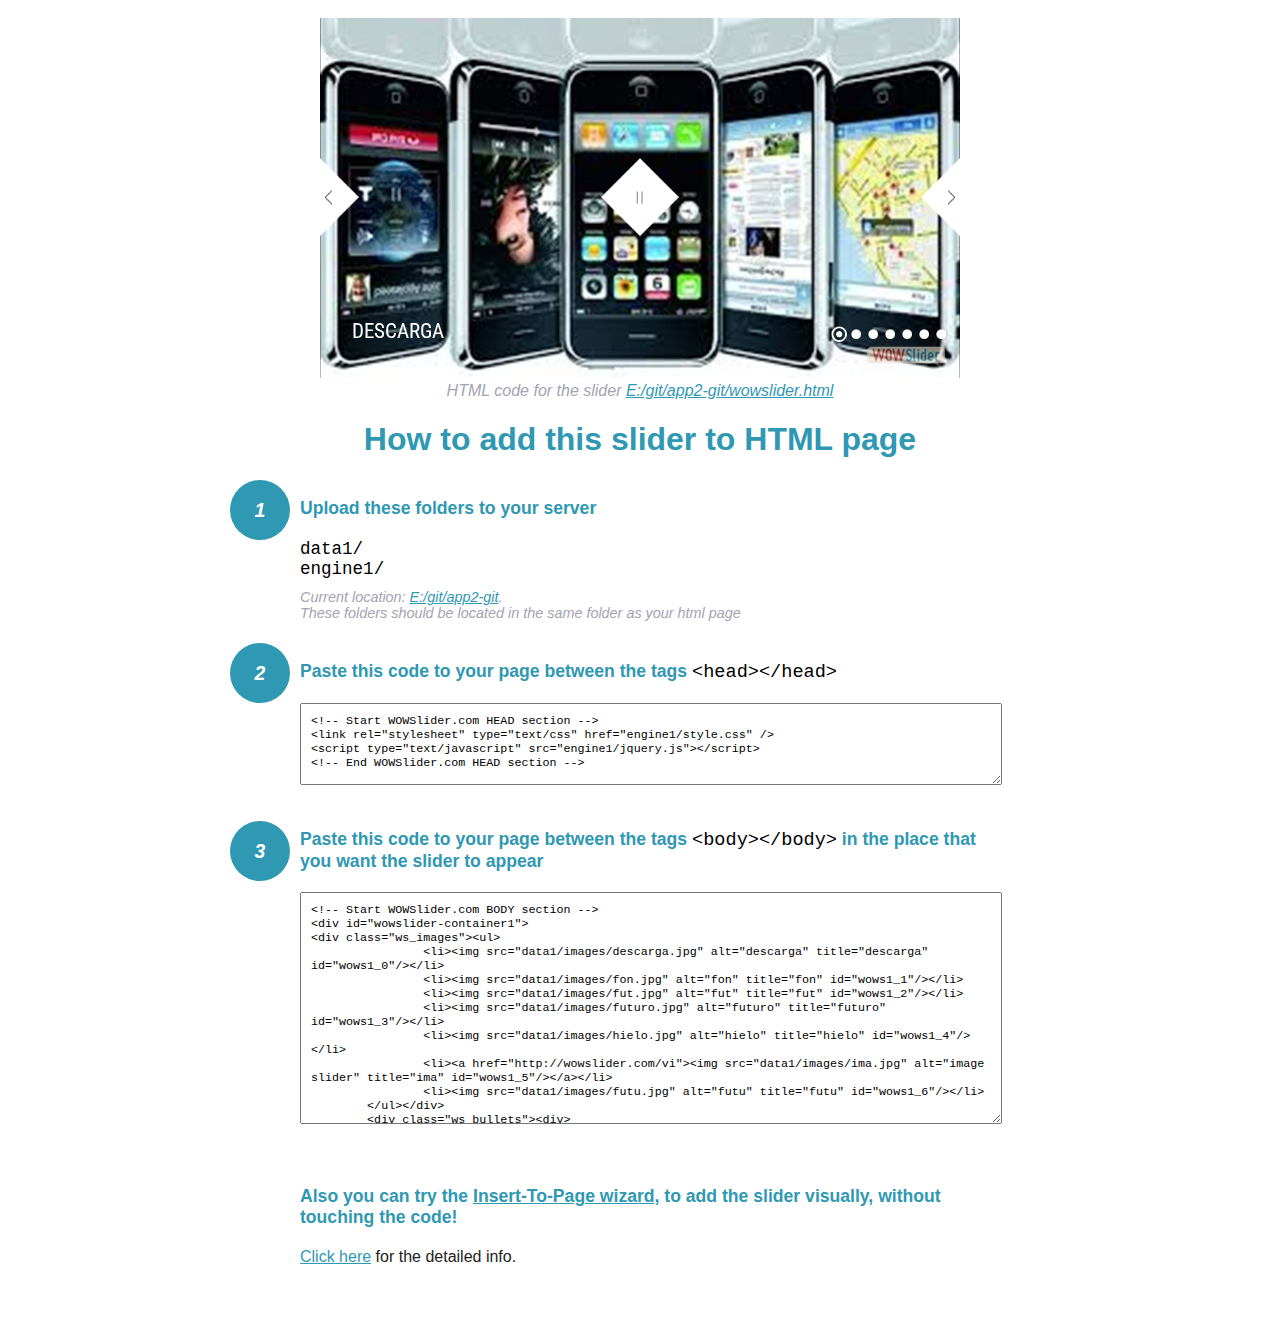
<file: wowslider-howto.html>
<!DOCTYPE html>
<html>
<head>
	<title>WOWSlider</title>
	<meta http-equiv="content-type" content="text/html; charset=utf-8" />
	<meta name="description" content="WOWSlider" />
	
	<!-- Start WOWSlider.com HEAD section --> <!-- add to the <head> of your page -->
	<link rel="stylesheet" type="text/css" href="engine1/style.css" />
	<script type="text/javascript" src="engine1/jquery.js"></script>
	<!-- End WOWSlider.com HEAD section -->


<style>
.instuction {
	font-family: sans-serif, Arial;
	display: block;
	margin: 0 auto;
	max-width: 820px;
	width: 100%;
	padding: 0 70px;
	color: #222;
	-webkit-box-sizing: border-box;
	-moz-box-sizing: border-box;
	box-sizing: border-box;
}
.instuction h1 img {
	max-width: 170px;
	vertical-align: middle;
	margin-bottom: 10px;
}
.instuction h1 {
	color: #2F98B3;
	text-align: center;
}
.instuction h2 {
	position: relative;
	font-size: 1.1em;
	color: #2F98B3;
	margin-bottom: 20px;
	margin-top: 40px;
}
.instuction h2 span.num {
	position: absolute;
	left: -70px;
	top: -18px;
	display: inline-block;
	vertical-align: middle;
	font-style: italic;
	font-size: 1.1em;
	width: 60px;
	height: 60px;
	line-height: 60px;
	text-align: center;
	background: #2F98B3;
	color: #fff;
	border-radius: 50%;
}
.instuction .mono {
	color: #000;
	font-family: monospace;
	font-size: 1.3em;
	font-weight: normal;
}
.instuction li.mono {
	font-size: 1.5em;
}

.instuction ul {
	font-size: 0.9em;
	margin-top: 0;
	padding-left: 0;
	list-style: none;
}
.instuction .note {
	color: #A3A3B2;
	font-style: italic;
	padding-top: 10px;
}
.instuction p.note {
	text-align: center;
	padding-top: 0;
	margin-top: 4px;
}
.instuction textarea {
	font-size: 0.9em;
	min-height: 60px;
	padding: 10px;
	margin: 0;
	overflow: auto;
	max-width: 100%;
	width: 100%;
}
.instuction a,
.instuction a:visited {
	color: #2F98B3;
}
</style>


</head>
<body style="margin:auto">

<br>

<!-- Start WOWSlider.com BODY section --> <!-- add to the <body> of your page -->
<div id="wowslider-container1">
<div class="ws_images"><ul>
		<li><img src="data1/images/descarga.jpg" alt="descarga" title="descarga" id="wows1_0"/></li>
		<li><img src="data1/images/fon.jpg" alt="fon" title="fon" id="wows1_1"/></li>
		<li><img src="data1/images/fut.jpg" alt="fut" title="fut" id="wows1_2"/></li>
		<li><img src="data1/images/futuro.jpg" alt="futuro" title="futuro" id="wows1_3"/></li>
		<li><img src="data1/images/hielo.jpg" alt="hielo" title="hielo" id="wows1_4"/></li>
		<li><a href="http://wowslider.com/vi"><img src="data1/images/ima.jpg" alt="image slider" title="ima" id="wows1_5"/></a></li>
		<li><img src="data1/images/futu.jpg" alt="futu" title="futu" id="wows1_6"/></li>
	</ul></div>
	<div class="ws_bullets"><div>
		<a href="#" title="descarga"><span><img src="data1/tooltips/descarga.jpg" alt="descarga"/>1</span></a>
		<a href="#" title="fon"><span><img src="data1/tooltips/fon.jpg" alt="fon"/>2</span></a>
		<a href="#" title="fut"><span><img src="data1/tooltips/fut.jpg" alt="fut"/>3</span></a>
		<a href="#" title="futuro"><span><img src="data1/tooltips/futuro.jpg" alt="futuro"/>4</span></a>
		<a href="#" title="hielo"><span><img src="data1/tooltips/hielo.jpg" alt="hielo"/>5</span></a>
		<a href="#" title="ima"><span><img src="data1/tooltips/ima.jpg" alt="ima"/>6</span></a>
		<a href="#" title="futu"><span><img src="data1/tooltips/futu.jpg" alt="futu"/>7</span></a>
	</div></div><div class="ws_script" style="position:absolute;left:-99%"><a href="http://wowslider.com/vi">slider</a> by WOWSlider.com v8.7</div>
<div class="ws_shadow"></div>
</div>	
<script type="text/javascript" src="engine1/wowslider.js"></script>
<script type="text/javascript" src="engine1/script.js"></script>
<!-- End WOWSlider.com BODY section -->


<div class="instuction">
	<p class="note">HTML code for the slider <a href="file:///E:/git/app2-git/wowslider.html">E:/git/app2-git/wowslider.html</a></p>

	<h1>
		How to add this slider to HTML page
	</h1>

	<h2><span class="num">1</span> Upload these folders to your server</h2>
	<ul>
		<li class="mono">data1/</li>
		<li class="mono">engine1/</li>
		<li class="note">Current location: <a href="file:///E:/git/app2-git">E:/git/app2-git</a>. <br>These folders should be located in the same folder as your html page</li>
	</ul>

	<h2><span class="num">2</span> Paste this code to your page between the tags <span class="mono">&lt;head&gt;&lt;/head&gt;</span></h2>
	<textarea onclick="this.select()">&lt;!-- Start WOWSlider.com HEAD section --&gt;
&lt;link rel=&quot;stylesheet&quot; type=&quot;text/css&quot; href=&quot;engine1/style.css&quot; /&gt;
&lt;script type=&quot;text/javascript&quot; src=&quot;engine1/jquery.js&quot;&gt;&lt;/script&gt;
&lt;!-- End WOWSlider.com HEAD section --&gt;</textarea>


	<h2><span class="num" style="top: -8px;">3</span> Paste this code to your page between the tags <span class="mono">&lt;body&gt;&lt;/body&gt;</span> in the place that you want the slider to appear</h2>
	<textarea onclick="this.select()" rows="15">&lt;!-- Start WOWSlider.com BODY section --&gt;
&lt;div id=&quot;wowslider-container1&quot;&gt;
&lt;div class=&quot;ws_images&quot;&gt;&lt;ul&gt;
		&lt;li&gt;&lt;img src=&quot;data1/images/descarga.jpg&quot; alt=&quot;descarga&quot; title=&quot;descarga&quot; id=&quot;wows1_0&quot;/&gt;&lt;/li&gt;
		&lt;li&gt;&lt;img src=&quot;data1/images/fon.jpg&quot; alt=&quot;fon&quot; title=&quot;fon&quot; id=&quot;wows1_1&quot;/&gt;&lt;/li&gt;
		&lt;li&gt;&lt;img src=&quot;data1/images/fut.jpg&quot; alt=&quot;fut&quot; title=&quot;fut&quot; id=&quot;wows1_2&quot;/&gt;&lt;/li&gt;
		&lt;li&gt;&lt;img src=&quot;data1/images/futuro.jpg&quot; alt=&quot;futuro&quot; title=&quot;futuro&quot; id=&quot;wows1_3&quot;/&gt;&lt;/li&gt;
		&lt;li&gt;&lt;img src=&quot;data1/images/hielo.jpg&quot; alt=&quot;hielo&quot; title=&quot;hielo&quot; id=&quot;wows1_4&quot;/&gt;&lt;/li&gt;
		&lt;li&gt;&lt;a href=&quot;http://wowslider.com/vi&quot;&gt;&lt;img src=&quot;data1/images/ima.jpg&quot; alt=&quot;image slider&quot; title=&quot;ima&quot; id=&quot;wows1_5&quot;/&gt;&lt;/a&gt;&lt;/li&gt;
		&lt;li&gt;&lt;img src=&quot;data1/images/futu.jpg&quot; alt=&quot;futu&quot; title=&quot;futu&quot; id=&quot;wows1_6&quot;/&gt;&lt;/li&gt;
	&lt;/ul&gt;&lt;/div&gt;
	&lt;div class=&quot;ws_bullets&quot;&gt;&lt;div&gt;
		&lt;a href=&quot;#&quot; title=&quot;descarga&quot;&gt;&lt;span&gt;&lt;img src=&quot;data1/tooltips/descarga.jpg&quot; alt=&quot;descarga&quot;/&gt;1&lt;/span&gt;&lt;/a&gt;
		&lt;a href=&quot;#&quot; title=&quot;fon&quot;&gt;&lt;span&gt;&lt;img src=&quot;data1/tooltips/fon.jpg&quot; alt=&quot;fon&quot;/&gt;2&lt;/span&gt;&lt;/a&gt;
		&lt;a href=&quot;#&quot; title=&quot;fut&quot;&gt;&lt;span&gt;&lt;img src=&quot;data1/tooltips/fut.jpg&quot; alt=&quot;fut&quot;/&gt;3&lt;/span&gt;&lt;/a&gt;
		&lt;a href=&quot;#&quot; title=&quot;futuro&quot;&gt;&lt;span&gt;&lt;img src=&quot;data1/tooltips/futuro.jpg&quot; alt=&quot;futuro&quot;/&gt;4&lt;/span&gt;&lt;/a&gt;
		&lt;a href=&quot;#&quot; title=&quot;hielo&quot;&gt;&lt;span&gt;&lt;img src=&quot;data1/tooltips/hielo.jpg&quot; alt=&quot;hielo&quot;/&gt;5&lt;/span&gt;&lt;/a&gt;
		&lt;a href=&quot;#&quot; title=&quot;ima&quot;&gt;&lt;span&gt;&lt;img src=&quot;data1/tooltips/ima.jpg&quot; alt=&quot;ima&quot;/&gt;6&lt;/span&gt;&lt;/a&gt;
		&lt;a href=&quot;#&quot; title=&quot;futu&quot;&gt;&lt;span&gt;&lt;img src=&quot;data1/tooltips/futu.jpg&quot; alt=&quot;futu&quot;/&gt;7&lt;/span&gt;&lt;/a&gt;
	&lt;/div&gt;&lt;/div&gt;&lt;div class=&quot;ws_script&quot; style=&quot;position:absolute;left:-99%&quot;&gt;&lt;a href=&quot;http://wowslider.com/vi&quot;&gt;slider&lt;/a&gt; by WOWSlider.com v8.7&lt;/div&gt;
&lt;div class=&quot;ws_shadow&quot;&gt;&lt;/div&gt;
&lt;/div&gt;	
&lt;script type=&quot;text/javascript&quot; src=&quot;engine1/wowslider.js&quot;&gt;&lt;/script&gt;
&lt;script type=&quot;text/javascript&quot; src=&quot;engine1/script.js&quot;&gt;&lt;/script&gt;
&lt;!-- End WOWSlider.com BODY section --&gt;</textarea>

<br><br>
<h2>Also you can try the <a href="http://wowslider.com/help/add-wowslider-to-page-2.html" target="_blank">Insert-To-Page wizard</a>, to add the slider visually, without touching the code!</h2>
<p>
	<a href="http://wowslider.com/help/add-wowslider-to-page-2.html" target="_blank">Click here</a> for the detailed info.
</p>
</div>

<br><br>
</body>
</html>
</file>
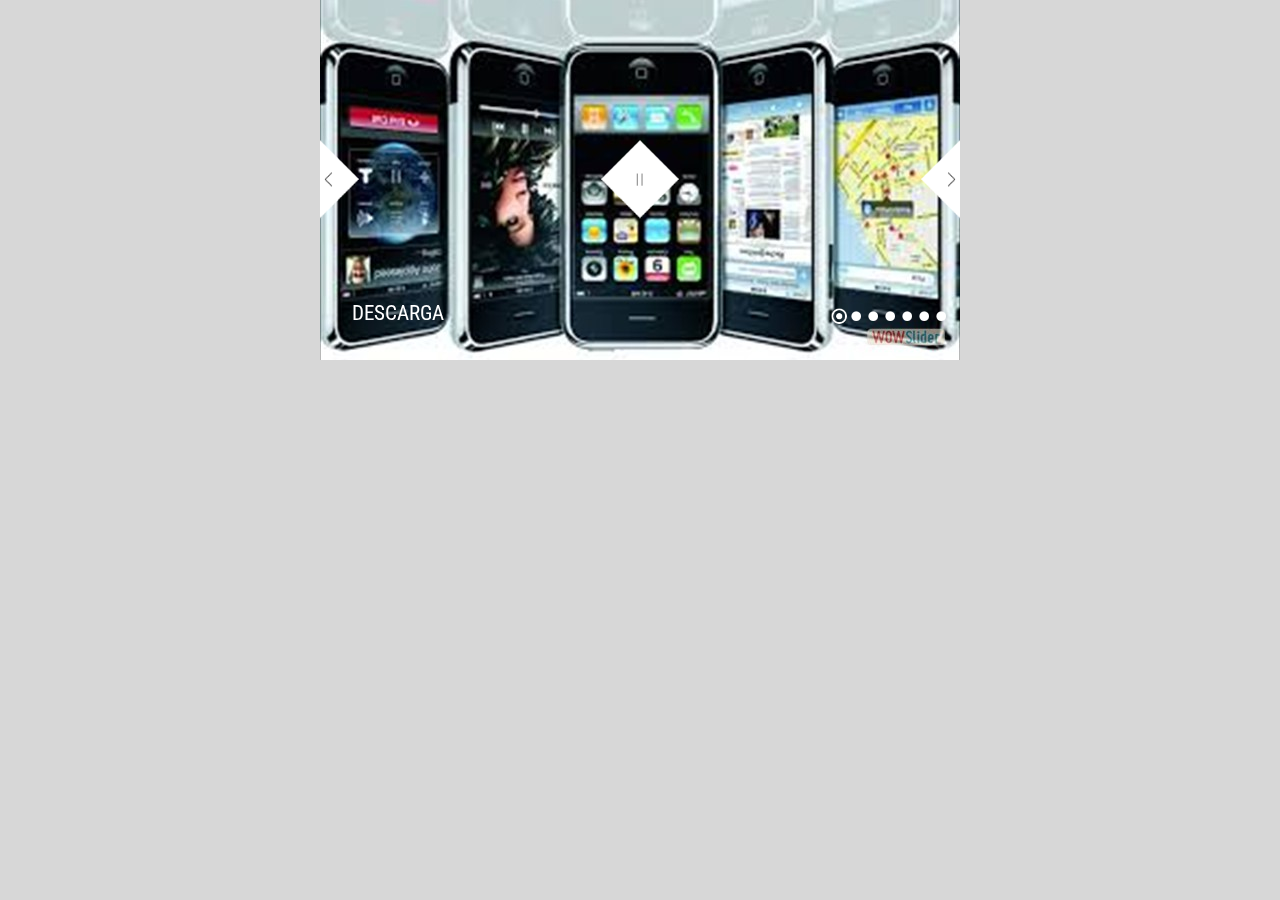
<file: wowslider.html>
<!DOCTYPE html>
<html>
<head>
	<title>Slider</title>
	<meta http-equiv="content-type" content="text/html; charset=utf-8" />
	<meta name="description" content="Made with WOW Slider - Create beautiful, responsive image sliders in a few clicks. Awesome skins and animations. Slider" />
	
	<!-- Start WOWSlider.com HEAD section --> <!-- add to the <head> of your page -->
	<link rel="stylesheet" type="text/css" href="engine1/style.css" />
	<script type="text/javascript" src="engine1/jquery.js"></script>
	<!-- End WOWSlider.com HEAD section -->

</head>
<body style="background-color:#d7d7d7;margin:auto">
	
	<!-- Start WOWSlider.com BODY section --> <!-- add to the <body> of your page -->
	<div id="wowslider-container1">
	<div class="ws_images"><ul>
		<li><img src="data1/images/descarga.jpg" alt="descarga" title="descarga" id="wows1_0"/></li>
		<li><img src="data1/images/fon.jpg" alt="fon" title="fon" id="wows1_1"/></li>
		<li><img src="data1/images/fut.jpg" alt="fut" title="fut" id="wows1_2"/></li>
		<li><img src="data1/images/futuro.jpg" alt="futuro" title="futuro" id="wows1_3"/></li>
		<li><img src="data1/images/hielo.jpg" alt="hielo" title="hielo" id="wows1_4"/></li>
		<li><a href="http://wowslider.com/vi"><img src="data1/images/ima.jpg" alt="image slider" title="ima" id="wows1_5"/></a></li>
		<li><img src="data1/images/futu.jpg" alt="futu" title="futu" id="wows1_6"/></li>
	</ul></div>
	<div class="ws_bullets"><div>
		<a href="#" title="descarga"><span><img src="data1/tooltips/descarga.jpg" alt="descarga"/>1</span></a>
		<a href="#" title="fon"><span><img src="data1/tooltips/fon.jpg" alt="fon"/>2</span></a>
		<a href="#" title="fut"><span><img src="data1/tooltips/fut.jpg" alt="fut"/>3</span></a>
		<a href="#" title="futuro"><span><img src="data1/tooltips/futuro.jpg" alt="futuro"/>4</span></a>
		<a href="#" title="hielo"><span><img src="data1/tooltips/hielo.jpg" alt="hielo"/>5</span></a>
		<a href="#" title="ima"><span><img src="data1/tooltips/ima.jpg" alt="ima"/>6</span></a>
		<a href="#" title="futu"><span><img src="data1/tooltips/futu.jpg" alt="futu"/>7</span></a>
	</div></div><div class="ws_script" style="position:absolute;left:-99%"><a href="http://wowslider.com/vi">slider</a> by WOWSlider.com v8.7</div>
	<div class="ws_shadow"></div>
	</div>	
	<script type="text/javascript" src="engine1/wowslider.js"></script>
	<script type="text/javascript" src="engine1/script.js"></script>
	<!-- End WOWSlider.com BODY section -->

</body>
</html>
</file>
<file: engine1/style.css>
/*
 *	generated by WOW Slider 8.7
 *	template Galaxy
 */
@import url(https://fonts.googleapis.com/css?family=Roboto+Condensed&subset=latin,cyrillic,latin-ext);
#wowslider-container1 { 
	display: table;
	zoom: 1; 
	position: relative;
	width: 100%;
	max-width: 640px;
	max-height:360px;
	margin:0px auto 0px;
	z-index:90;
	text-align:left; /* reset align=center */
	font-size: 10px;
	text-shadow: none; /* fix some user styles */

	/* reset box-sizing (to boostrap friendly) */
	-webkit-box-sizing: content-box;
	-moz-box-sizing: content-box;
	box-sizing: content-box; 
}
* html #wowslider-container1{ width:640px }
#wowslider-container1 .ws_images ul{
	position:relative;
	width: 10000%; 
	height:100%;
	left:0;
	list-style:none;
	margin:0;
	padding:0;
	border-spacing:0;
	overflow: visible;
	/*table-layout:fixed;*/
}
#wowslider-container1 .ws_images ul li{
	position: relative;
	width:1%;
	height:100%;
	line-height:0; /*opera*/
	overflow: hidden;
	float:left;
	/*font-size:0;*/
	padding:0 0 0 0 !important;
	margin:0 0 0 0 !important;
}

#wowslider-container1 .ws_images{
	position: relative;
	left:0;
	top:0;
	height:100%;
	max-height:360px;
	max-width: 640px;
	vertical-align: top;
	border:none;
	overflow: hidden;
}
#wowslider-container1 .ws_images ul a{
	width:100%;
	height:100%;
	max-height:360px;
	display:block;
	color:transparent;
}
#wowslider-container1 img{
	max-width: none !important;
}
#wowslider-container1 .ws_images .ws_list img,
#wowslider-container1 .ws_images > div > img{
	width:100%;
	border:none 0;
	max-width: none;
	padding:0;
	margin:0;
}
#wowslider-container1 .ws_images > div > img {
	max-height:360px;
}

#wowslider-container1 .ws_images iframe {
	position: absolute;
	z-index: -1;
}

#wowslider-container1 .ws-title > div {
	display: inline-block !important;
}

#wowslider-container1 a{ 
	text-decoration: none; 
	outline: none; 
	border: none; 
}

#wowslider-container1  .ws_bullets { 
	float: left;
	position:absolute;
	z-index:70;
}
#wowslider-container1  .ws_bullets div{
	position:relative;
	float:left;
	font-size: 0px;
}
/* compatibility with Joomla styles */
#wowslider-container1  .ws_bullets a {
	line-height: 0;
}

#wowslider-container1  .ws_script{
	display:none;
}
#wowslider-container1 sound, 
#wowslider-container1 object{
	position:absolute;
}

/* prevent some of users reset styles */
#wowslider-container1 .ws_effect {
	position: static;
	width: 100%;
	height: 100%;
}

#wowslider-container1 .ws_photoItem {
	border: 2em solid #fff;
	margin-left: -2em;
	margin-top: -2em;
}
#wowslider-container1 .ws_cube_side {
	background: #A6A5A9;
}


#wowslider-container1.ws_gestures {
	cursor: -webkit-grab;
	cursor: -moz-grab;
	cursor: url("[data-uri]"), move;
}
#wowslider-container1.ws_gestures.ws_grabbing {
	cursor: -webkit-grabbing;
	cursor: -moz-grabbing;
	cursor: url("[data-uri]"), move;
}

/* hide controls when video start play */
#wowslider-container1.ws_video_playing .ws_bullets,
#wowslider-container1.ws_video_playing .ws_fullscreen,
#wowslider-container1.ws_video_playing .ws_next,
#wowslider-container1.ws_video_playing .ws_prev {
	display: none;
}


/* youtube/vimeo buttons */
#wowslider-container1 .ws_video_btn {
	position: absolute;
	display: none;
	cursor: pointer;
	top: 0;
	left: 0;
	width: 100%;
	height: 100%;
	z-index: 55;
}
#wowslider-container1 .ws_video_btn.ws_youtube,
#wowslider-container1 .ws_video_btn.ws_vimeo {
	display: block;
}
#wowslider-container1 .ws_video_btn div {
	position: absolute;
	background-image: url(./playvideo.png);
	background-size: 200%;
	top: 50%;
	left: 50%;
	width: 7em;
	height: 5em;
	margin-left: -3.5em;
	margin-top: -2.5em;
}
#wowslider-container1 .ws_video_btn.ws_youtube div {
	background-position: 0 0;
}
#wowslider-container1 .ws_video_btn.ws_youtube:hover div {
	background-position: 100% 0;
}
#wowslider-container1 .ws_video_btn.ws_vimeo div {
	background-position: 0 100%;
}
#wowslider-container1 .ws_video_btn.ws_vimeo:hover div {
	background-position: 100% 100%;
}

#wowslider-container1 .ws_playpause.ws_hide {
	display: none !important;
}
#wowslider-container1  .ws_bullets { 
	padding: 5px 0; 
}
#wowslider-container1 .ws_bullets a { 
	width: 17px;
	height: 17px;

	background-image: url(./bullet.png);
	float: left; 
	text-indent: -4000px; 
	position:relative;
	margin-left:0px;
	color:transparent;
	background-size: 100%;
}
#wowslider-container1 .ws_bullets a:hover, #wowslider-container1 .ws_bullets a.ws_selbull{
	background-position: 0 100%;
}
#wowslider-container1 a.ws_next, #wowslider-container1 a.ws_prev {
	position:absolute;
	top:50%;
	margin-top:-4.2em;
	z-index:60;
	width: 4.2em;	
	height: 8.4em;
	background-image: url(./arrows.png);
	background-size: 200%;
	opacity: 1;
}
#wowslider-container1 a.ws_next{
	background-position: 0 0;
	right: 0;
}
#wowslider-container1 a.ws_prev {
	background-position: 100% 0;
	left: 0;
}

/*playpause*/
#wowslider-container1 .ws_playpause {
    width: 8.4em;
    height: 8.4em;
    position: absolute;
    top: 50%;
    left: 50%;
    margin-left: -4.2em;
    margin-top: -4.2em;
    z-index: 59;
	background-size: 100%;
	opacity: 1;
}

#wowslider-container1 .ws_pause {
    background-image: url(./pause.png);
}

#wowslider-container1 .ws_play {
    background-image: url(./play.png);
}/* bottom right */
#wowslider-container1  .ws_bullets {
    bottom: 30px;
	right: 10px;
}

#wowslider-container1 .ws-title{
	position:absolute;
	display:block;
	font: 2.1em 'Roboto Condensed', 'MS Sans Serif', Geneva, sans-serif;
	bottom: 1em;
	left: 0;
	padding:0.5em;
	padding-left: 1.5em;
	margin-right:0.5em;
	color:#ffffff;	
	z-index: 50;
	line-height: 1.4em;
	text-transform: none;
}
#wowslider-container1 .ws-title div,#wowslider-container1 .ws-title span{
	display:inline-block;
	opacity:1;
}
#wowslider-container1 .ws-title div{
	display:block;
	margin-top:0.6em;
	font-size: 0.571em;
}
#wowslider-container1 .ws-title span{
	text-transform: uppercase; 
}#wowslider-container1 .ws_images > ul{
	animation: wsBasic 28s infinite;
	-moz-animation: wsBasic 28s infinite;
	-webkit-animation: wsBasic 28s infinite;
}
@keyframes wsBasic{0%{left:-0%} 7.14%{left:-0%} 14.29%{left:-100%} 21.43%{left:-100%} 28.57%{left:-200%} 35.71%{left:-200%} 42.86%{left:-300%} 50%{left:-300%} 57.14%{left:-400%} 64.29%{left:-400%} 71.43%{left:-500%} 78.57%{left:-500%} 85.71%{left:-600%} 92.86%{left:-600%} }
@-moz-keyframes wsBasic{0%{left:-0%} 7.14%{left:-0%} 14.29%{left:-100%} 21.43%{left:-100%} 28.57%{left:-200%} 35.71%{left:-200%} 42.86%{left:-300%} 50%{left:-300%} 57.14%{left:-400%} 64.29%{left:-400%} 71.43%{left:-500%} 78.57%{left:-500%} 85.71%{left:-600%} 92.86%{left:-600%} }
@-webkit-keyframes wsBasic{0%{left:-0%} 7.14%{left:-0%} 14.29%{left:-100%} 21.43%{left:-100%} 28.57%{left:-200%} 35.71%{left:-200%} 42.86%{left:-300%} 50%{left:-300%} 57.14%{left:-400%} 64.29%{left:-400%} 71.43%{left:-500%} 78.57%{left:-500%} 85.71%{left:-600%} 92.86%{left:-600%} }

#wowslider-container1 .ws_bullets  a img{
	text-indent:0;
	display:block;
	bottom:20px;
	left:-43px;
	visibility:hidden;
	position:absolute;
    border: 4px solid #FFF;
	max-width:none;
}
#wowslider-container1 .ws_bullets a:hover img{
	visibility:visible;
}

#wowslider-container1 .ws_bulframe div div{
	height:48px;
	overflow:visible;
	position:relative;
}
#wowslider-container1 .ws_bulframe div {
	left:0;
	overflow:hidden;
	position:relative;
	width:85px;
	background-color:#FFFFFF;
}
#wowslider-container1  .ws_bullets .ws_bulframe{
	display:none;
	bottom:26px;
	overflow:visible;
	position:absolute;
	cursor:pointer;
    border: 4px solid #FFF;
}
#wowslider-container1 .ws_bulframe span{
	display:block;
	position:absolute;
	bottom:-11px;
	margin-left:-2px;
	left:43px;
	background:url(./triangle.png);
	width:13px;
	height:7px;
}#wowslider-container1 .ws_bulframe div div{
	height: auto;
}

@media all and (max-width:760px) {
	#wowslider-container1 .ws_fullscreen {
		display: block;
	}
}
@media all and (max-width:400px){
	#wowslider-container1 .ws_controls,
	#wowslider-container1 .ws_bullets,
	#wowslider-container1 .ws_thumbs{
		display: none
	}
}
</file>
